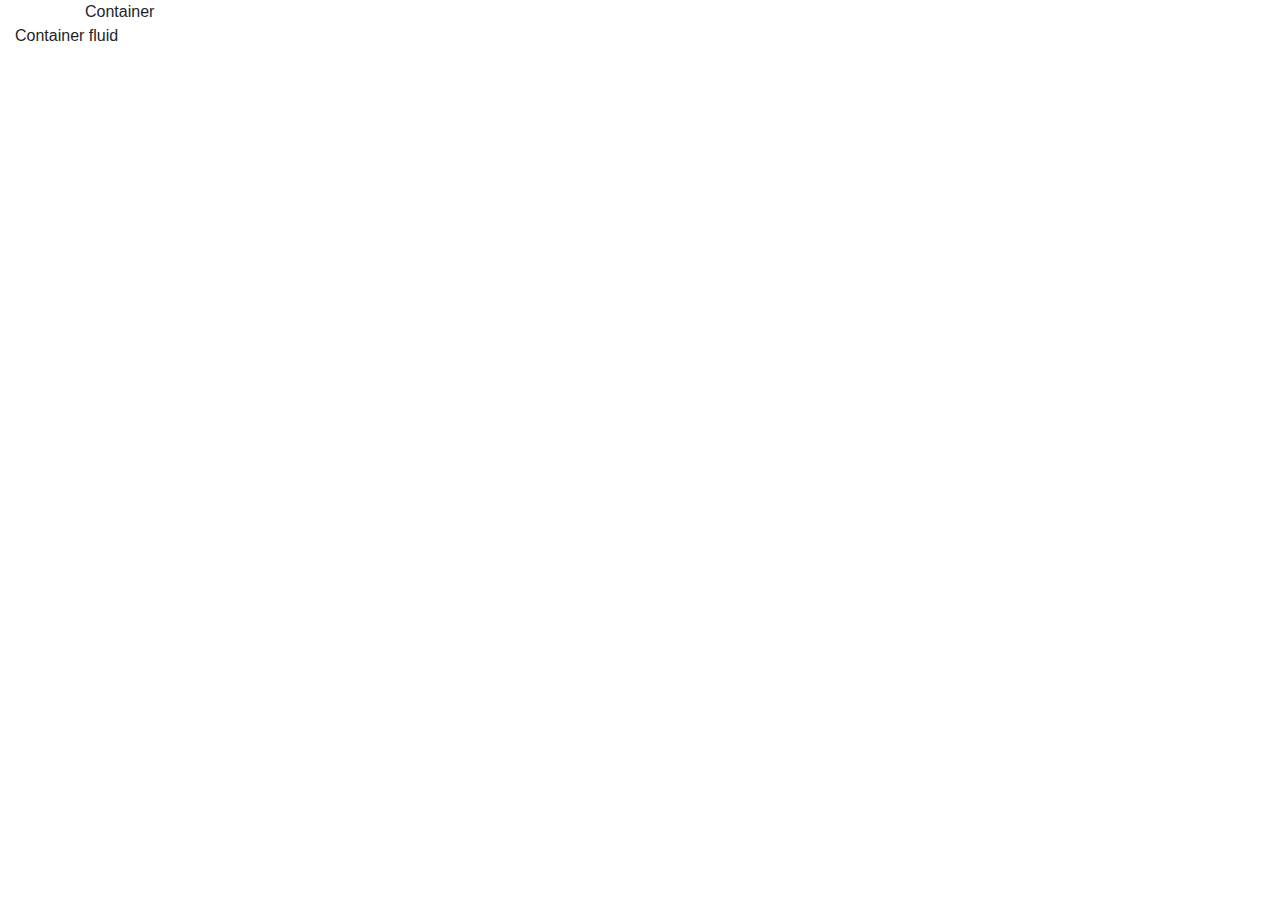
<file: olimpia/index.html>
<!DOCTYPE html>
<html lang="es">
<head>
    <!-- Required tags -->
    <meta charset="UTF-8">
    <meta name="viewport" content="width=device-width, initial-scale=1, shrink-to-fit-no">
    <meta http-equiv="X-UA-Compatible" content="ie=edge">

    <!-- Bootstrap css -->
    <link rel="stylesheet" href="https://stackpath.bootstrapcdn.com/bootstrap/4.3.1/css/bootstrap.min.css" integrity="sha384-ggOyR0iXCbMQv3Xipma34MD+dH/1fQ784/j6cY/iJTQUOhcWr7x9JvoRxT2MZw1T" crossorigin="anonymous">

    <title>Document</title>
</head>
<body>
    <!-- Jquery -->
    <script src="https://code.jquery.com/jquery-3.3.1.slim.min.js" integrity="sha384-q8i/X+965DzO0rT7abK41JStQIAqVgRVzpbzo5smXKp4YfRvH+8abtTE1Pi6jizo" crossorigin="anonymous"></script>
    <script src="https://cdnjs.cloudflare.com/ajax/libs/popper.js/1.14.7/umd/popper.min.js" integrity="sha384-UO2eT0CpHqdSJQ6hJty5KVphtPhzWj9WO1clHTMGa3JDZwrnQq4sF86dIHNDz0W1" crossorigin="anonymous"></script>
    <script src="https://stackpath.bootstrapcdn.com/bootstrap/4.3.1/js/bootstrap.min.js" integrity="sha384-JjSmVgyd0p3pXB1rRibZUAYoIIy6OrQ6VrjIEaFf/nJGzIxFDsf4x0xIM+B07jRM" crossorigin="anonymous"></script>
    
    <!-- Container -->
    <div class="container">
        Container
    </div>

    <div class="container-fluid">
            Container fluid
    </div>
</body>
</html>
</file>
